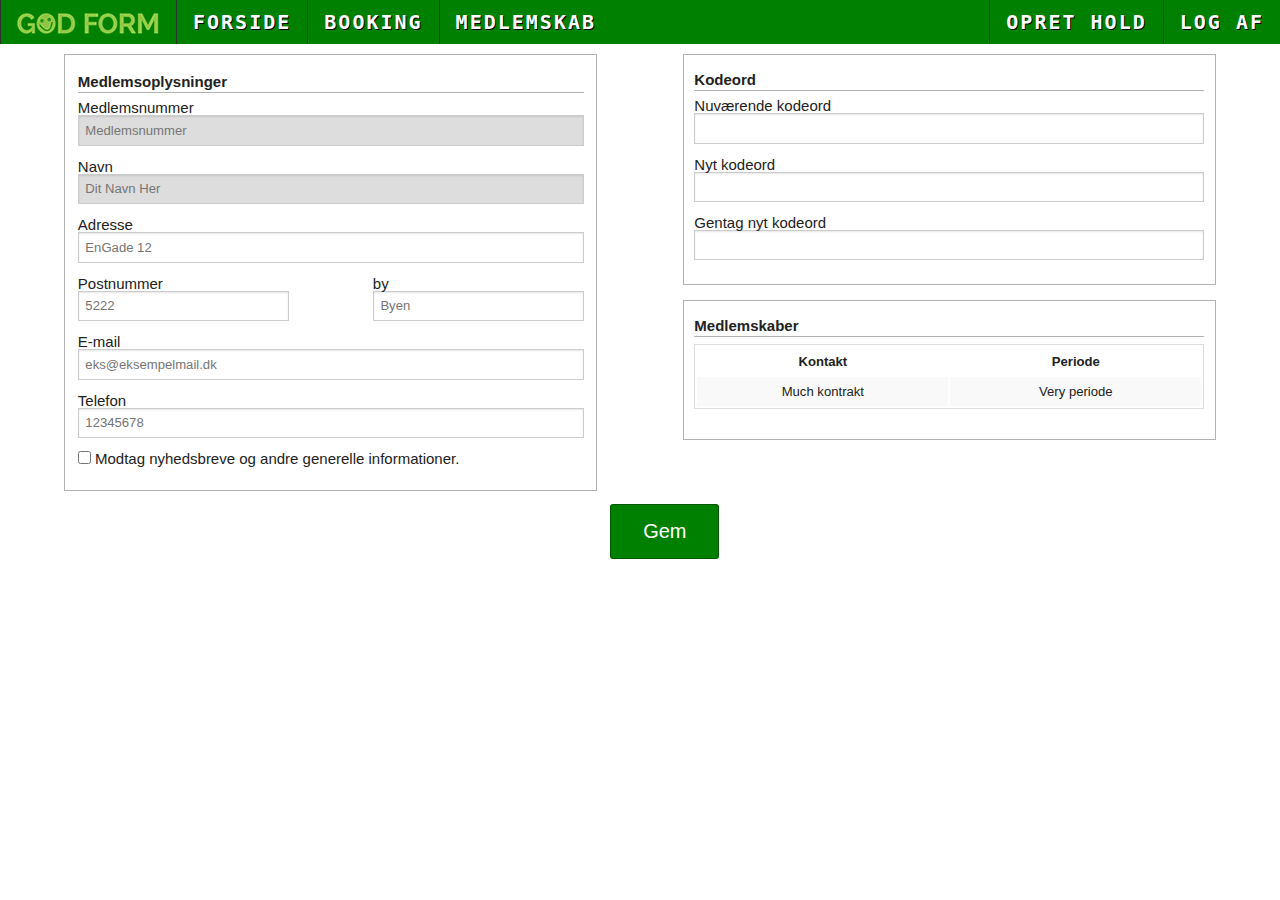
<file: medlem.html>
<!DOCTYPE html>
<html lang="">

<head>
    <meta charset="utf-8">
    <meta name="viewport" content="width=device-width, initial-scale=1.0">
    <link rel="stylesheet" href="css/generel.css">
    <link rel="stylesheet" href="css/medlem.css">
    <link rel="stylesheet" href="css/foundation.css">
    <title></title>
</head>

<body>
    <header>
        <ul class="medium-12 topmenu">
            <li>MENU<img src="pictures/arrowbig.png"></li>
            <li><img src="pictures/godFormLogo.png"></li>
            <li class="menu"><a href="index.html">FORSIDE</a></li>
            <li class="menu"><a href="booking.html">BOOKING</a></li>
            <li class="menu"><a href="medlem.html">MEDLEMSKAB</a></li>
            <div class="moveRight">
                <span></span>
                <li class="menu opretHold"><a href="opretHold.html">OPRET HOLD</a></li>
                <li class="menu"><a href="Login.html">LOG AF</a></li>
            </div>
        </ul>
    </header>

    <div class="content">
        <div class="medlemsoplysninger small-5 large-5">
            <h6>Medlemsoplysninger</h6>
            Medlemsnummer <input type="text" placeholder="Medlemsnummer" id="medlemsnummer" disabled> Navn <input type="text" placeholder="Dit Navn Her" id="ditNavn" disabled> Adresse <input type="text" placeholder="EnGade 12" id="adresse">
            <div class="small-5 large-5">by <input type="text" placeholder="Byen" id="by"> </div>
            <div class="small-5 large-5">Postnummer <input type="Number" placeholder="5222" id="postnummer"></div>
            E-mail <input type="email" placeholder="eks@eksempelmail.dk" id="eMail" /> Telefon <input type="Number" placeholder="12345678" id="telefon">
            <input class="checks" id="Nyhedsbrev" type="checkbox"> Modtag nyhedsbreve og andre generelle informationer.
        </div>

        <div class="forRight small-5 large-5">
            <div class="kodeord">
                <h6>Kodeord</h6>
                Nuværende kodeord <input type="password" name="Nuværende"> Nyt kodeord <input type="password" name="nytKodeord"> Gentag nyt kodeord <input type="password" name="gentag">
            </div>
            <br>
            <div class="medlemskab">
                <h6>Medlemskaber</h6>
                <table>
                    <tr>
                        <th>Kontakt</th>
                        <th>Periode</th>
                    </tr>
                    <tr>
                        <td>Much kontrakt</td>
                        <td>Very periode</td>
                    </tr>
                </table>
            </div>
        </div>
        
            <input type="submit" id="gemOplysninger" value="Gem">
    </div>

</body>

</html>
<link rel="stylesheet" href="">
<script src=""></script>
<script src="js/jquery-3.3.1.min.js"></script>
<script src="js/navBar.js"></script>
<script src="js/medlem.js"></script>
    <script src="js/generel.js"></script>
</file>
<file: css/generel.css>
/*Fixes the header to the top of the page*/

header {
    position: fixed;
    width: 100%;
    z-index: 1;
    top: 0px;
}

/*How the topmenu looks*/

ul.topmenu {
    background-color: green;
    font-family: 'IBM Plex Mono', monospace;
    font-size: 20px;
    overflow: hidden;
    font-weight: bold;
    list-style-type: none;
    margin: 0;
    padding: 0;
}

/*Hides the list when not hovered over in small scale*/

ul.topmenu li {
    display: none;
    text-align: center;
    text-decoration: none;
    color: white;
    text-shadow: 1px 1px black;
    border-left: 1px solid #2E312C;
    padding: 6px 16px;
    letter-spacing: 2px;
}

/*Makes the first item in the list ("menu") visible to be able to hover over it in small screen*/

ul.topmenu li:first-child {
    display: block;
}

/*Styles menu arrow*/

ul.topmenu li:first-child img {
    height: 13px;
    width: 15px;
    position: relative;
    padding-bottom: 4px;
    padding-left: 4px;
    transform-origin: 65% 30%;
    transition-duration: 1s;
}

/*For everything that needs to change color when hovered over*/

.hoverEffekt {
    background-color: darkgreen;
}

/*styling each list item with a link*/

ul.topmenu li a {
    display: block;
    text-decoration: none;
    color: white;
    letter-spacing: 2px;
}

/* styling of table */

td {
    text-align: center;
}


.morgenText, .eftermiddagText{ 
    background-color: lightsteelblue;
    
}


tr {
    margin: auto;
}

td {
    width: 14.28%;
    vertical-align: top;
}

table {}

button {
    border-radius: 3px;
}

.headerTable {
    text-align: center;
    text-shadow: 0px 1px 1px black;
    margin-bottom: unset;
    width: 14.28%;
    font-size: 12px;
    color: #fff;
    line-height: 1.4;
    text-transform: uppercase;
    background-color: rgba(11, 15, 40,1);
   
}

#Mandag {
     border-top-left-radius: 5px;
}
#Søndag {
    border-top-right-radius: 5px;
}

.mainTable {
    width: 100%;
    background: white;
    margin-bottom: 17.25em;

    border: solid 0px #dddddd;
    border-radius: 10px;
}

#tableDates {
    background-color: #36304a;
}


/*This next @media is to make the navbar into big screen mdoe (1280px or above)*/

/*This next @media is to make the navbar into big screen mdoe (1280px or above)*/

@media only screen and (min-width: 1280px) {

    /*The two next selectors transform the list into a topbar for screens over 780px*/
    ul.topmenu li,
    ul.topmenu li.right {
        float: left;
        display: block;
    }

    /*Moves the things with .moveRight (opret hold and log off)*/
    .moveRight {
        float: right;
    }

    /*Removes the "menu" list item (Or rather the first list item) for big screens*/
    ul.topmenu li:first-child {
        display: none;
    }

    /*Makes it possible to make the screen into dropdown when screen is smaller than 1280px*/
    .medium-12 {
        position: relative;
        width: 100%;
    }
}
</file>
<file: css/medlem.css>
body {
    100%;
}


.content {
    margin-top: 54px;
    font-size: 15px;
    overflow-wrap: break-word;
}

.medlemsoplysninger {
    float: left;
    margin-left: 5%;
    padding: 1%;
    border: 1px rgba(0, 0, 0, 0.3) solid;
}

.medlemsoplysninger div:first-of-type {
    float: right;
}

.forRight {
    float: right;
    margin-right: 5%;
}

.kodeord {
    padding: 2%;
    border: 1px rgba(0, 0, 0, 0.3) solid;
}

.medlemskab {
    padding: 2%;
    border: 1px rgba(0, 0, 0, 0.3) solid;
}

h6 {  
    border-bottom: 1px rgba(0, 0, 0, 0.3) solid;
}

#gemOplysninger {
    border: 1px solid;
    border-color: rgba(0,0,0,0.3);
    border-radius: 3px;
    background-color: green;
    color: white;
    padding: 15px 32px;
    text-decoration: none;
    display: inline-block;
    font-size: 20px;
    margin-top: 5%;
    margin-left: 1%;
}
</file>
